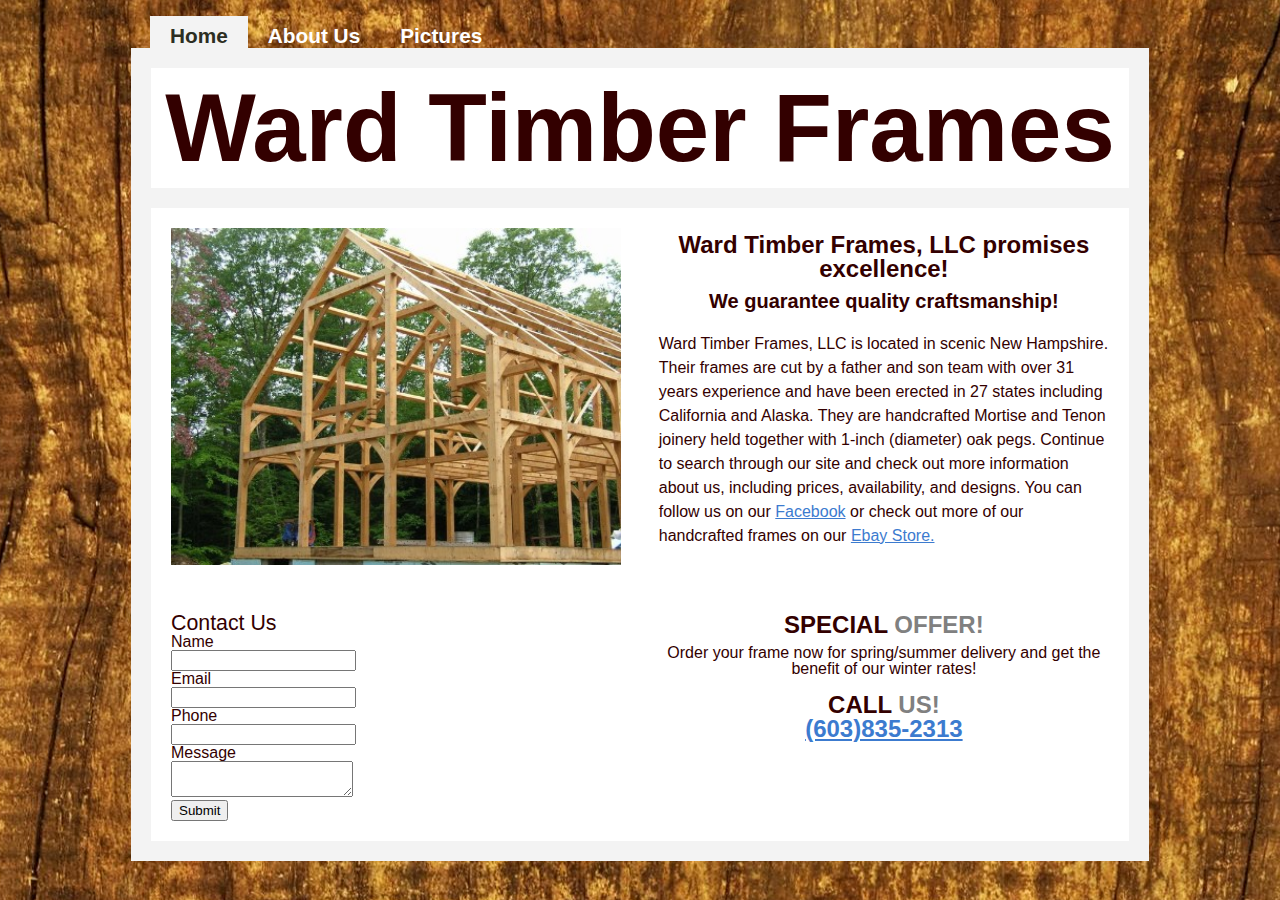
<file: index.html>
<!DOCTYPE html>
<html>
  <head>
    <meta charset="utf-8">
    <title>Ward Timber Frames</title>
    <link href="resources/css/reset.css" type="text/css" rel="stylesheet">
    <link type="text/css" rel="stylesheet" href="resources/css/style.css">
  </head>

<body>

<!-- start header -->
  <header>
    <nav>
      <ul>
	       <a id="current_page_item" href="./" title="Home Page Of Ward
           Timber Frames">Home</a>
         <a href="./AboutUs.html" title="About Us">About Us</a>
         <a href="./pictures.html" title="Pictures">Pictures</a>
      </ul>
  </header>

  <div class="logo-container">
		<h1>Ward Timber Frames</h1>
  </div>
<!-- end header -->

<!-- start page content-->
  <div id="page">
    <div class="timberframe-intro">
      <img id="timberframe"
           src="resources/images/timberframe.jpg"
           alt="Timberframe"
           title="Timber Frame Home">
      <div class="wardtimberframes-intro-text">
        <h3>Ward Timber Frames, LLC promises excellence!</h3>
        <h5>We guarantee quality craftsmanship!</h5>
        <p>
            Ward Timber Frames, LLC is located in scenic New Hampshire. Their
            frames are cut by a father and son team with over 31 years experience
            and have been erected in 27 states including California and Alaska.
            They are handcrafted Mortise and Tenon joinery held together with
            1-inch (diameter) oak pegs. Continue to search through our site and
            check out more information about us, including prices, availability,
            and designs. You can follow us on our
            <a href="http://www.facebook.com/pages/Alstead-NH/Ward-Timber-Frames-LLC/165233093503902?ref=ts" target="_blank">Facebook</a>
            or check out more of our handcrafted frames on our
            <a href="http://stores.ebay.com/Ward-Timber-Frames" target="_blank">Ebay Store.</a>
        </p>
      </div>
    </div>

    <div class="row2-container">
      <div class="contact-form">
        <div class="form_default">
          <div class="sys_yola_form">
            <h2 style="font-size:16pt;">Contact Us</h2>
            <form method='post' action='http://forms.yola.com/formservice/en_US/8a4986c920d5fcc50120e48e545444ef/8a49866a25c305fa0125cdfc60d23f98/8a49866a25c305fa0125cdfc7e9a3f9b/I38/'>
              <div class='yola-form-field'>
                <p class='label'>
                  <label for='yola_form_widget_I38_0'>Name
                  </label>
                </p>
                <input id='yola_form_widget_I38_0' class='text' name='0<text>' type='text' value='' />
                  <input type='hidden' name='0<label>' value='Name' />
              </div>
              <div class='yola-form-field'>
                <p class='label'>
                  <label for='yola_form_widget_I38_1'>Email</label>
                </p>
                  <input id='yola_form_widget_I38_1' class='text' name='1<text>' type='text' value='' />
                  <input type='hidden' name='1<label>' value='Email' />
              </div>
                  <div class='yola-form-field'>
                    <p class='label'>
                      <label for='yola_form_widget_I38_2'>Phone</label>
                    </p>
                    <input id='yola_form_widget_I38_2' class='text' name='2<text>' type='text' value='' />
                    <input type='hidden' name='2<label>' value='Phone' />
                  </div>
                  <div class='yola-form-field'>
                    <p class='label'>
                      <label for='yola_form_widget_I38_3'>Message</label>
                    </p>
                    <textarea id='yola_form_widget_I38_3' name='3<textarea>'></textarea>
                    <input type='hidden' name='3<label>' value='Message' />
                  </div>
                  <input type='hidden' name='redirect' value='http://www.wardtimberframesllc.com/?formI38Posted=true' />
                  <input type='hidden' name='redirect_fail' value='http://www.wardtimberframesllc.com/?formI38PostFailed=true' />
                  <input type='hidden' name='form_name' value='Contact Us' />
                  <input type='hidden' name='site_name' value='Ward Timber Frames' />
                  <input type='hidden' name='destination' value='3OjTzxjyMuUZFheYeU1E2VSfi-DWcFP33elbcHiKshSXYCI=:kl9fEzkEYU7T1W27Yo7t9BDZxHt6uxlOnt71uLCtI_4=' />
                  <p>
                    <input class='submit' type="submit" value="Submit" />
                  </p>
            </form>
          </div>
        </div>
      </div>

  <!-- Start "SPECIAL OFFER SECTION" -->
      <div class="special-offer">
        <h5>SPECIAL <span id="txtspecial">OFFER!</span></h5>
          <p>
            Order your frame now for spring/summer delivery and get the benefit of our winter rates!</FONT></SPAN>
          </p>
          <br>
        <h5>CALL <span id="txtspecial">US!</span></h5>
        <h5><a href="tel:+16038352313">(603)835-2313</a></h5>
      </div>

  <!-- END "SPECIAL OFFER SECTION" -->
    </div>

  </div>




<!-- end page content -->

<!-- start footer -->
<div id='sys_footer' class='sys_footer'></div>



<script type="text/javascript">
            var _yts = _yts || [];
            _yts.push(["_siteId", "8a49866a25c305fa0125cdfc60d23f98"]);
            _yts.push(["_trackPageview"]);
            (function() {
                var yts = document.createElement("script");
                yts.type = "text/javascript";
                yts.async = true;
                yts.src = "http://analytics.yola.net/tracking.js";
                (document.getElementsByTagName("head")[0] || document.getElementsByTagName("body")[0]).appendChild(yts);
            })();
        </script><!-- Start Quantcast tag -->
    <script type="text/javascript" src="http://edge.quantserve.com/quant.js"></script>
    <script type="text/javascript">_qacct="p-b8x17GqsQ_656";quantserve();</script>
    <noscript>
        <a href="http://www.quantcast.com/p-b8x17GqsQ_656" target="_blank"><img src="http://pixel.quantserve.com/pixel/p-b8x17GqsQ_656.gif" style="display: none;" border="0" height="1" width="1" alt="Quantcast"/></a>
    </noscript>
    <!-- End Quantcast tag --></body>


</html>
</file>
<file: resources/css/style.css>
/* General Page Styling */
html {
	font-family: Helvetica;
	font-size: 16px;
	color: #330000;
}

body {
  background-image: url("../images/wood-grain.jpg");
  background-repeat:repeat;
  background-position:center;
	background-attachment: scroll;
}

/* Start HEADER STYLING. */
header {
	display: block;
	width: 980px;
	margin: 1rem auto 0 auto;
}

nav ul {
	display: flex;
	height: 2rem;
}

nav a {
	display: block;
	font-weight: bold;
	float: left;
	margin-right: 0px;
	padding: 10px 20px 0px 20px;
	text-decoration: none;
	font-size: 1.3rem;
	color: white;
	text-decoration: none;
}

nav a:hover {
	background:  #F3F3F3;
	color: #330000;
	border: none;
}

#current_page_item {
	background:  #F3F3F3;
	color: #2C2E22;
}


/* Logo */
.logo-container {
	display: flex;
	background-color: #FFFFFF;
	text-align: center;
	justify-content: center;
	align-items: center;
	width: 978px;
	margin: 0 auto;
	height: 7.5rem;
	border: 20px solid #F3F3F3;
}

.logo-container h1 {
	font-size: 6rem;
	vertical-align: middle;
	color: #330000;
}

/* Page Content Section*/

#page {
	display: flex;
	flex-direction: column;
	width: 938px;
	margin: 0 auto;
	padding: 1.25rem 1.25rem;
	background: #FFFFFF;
	border: 20px solid #F3F3F3;
	border-top: none;
}

.timberframe-intro {
	display: flex;
	justify-content: space-between;

}

.timberframe-intro img {
	width: 48%;
}

.wardtimberframes-intro-text {
	width: 48%;
	text-align: center;
}

.wardtimberframes-intro-text h3 {
	font-size: 1.5rem;
	font-weight: bold;
	padding: .3125rem 0rem;
}

.wardtimberframes-intro-text h5 {
	font-size: 1.25rem;
	font-weight: bold;
	padding: .3125rem 0rem;
}

.wardtimberframes-intro-text p {
	font-size: 1rem;
	padding: 1rem 0rem;
	text-align: left;
	line-height: 150%;
}

.row2-container {
	display: flex;
	justify-content: space-between;
	margin: 3rem 0 0 0;
}

.contact-form {
	width: 48%;
}

.special-offer {
	display: flex;
	flex-direction: column;

	text-align: center;
	width: 48%;
}

.special-offer h5 {
	font-size: 1.5rem;
	font-weight: bold;
}

.special-offer p {
	margin-top: .5rem;
}

#txtspecial {
	font-size: 1.5rem;
	font-weight: bold;
	color: #808080;
}

/* Footer */

.sys_footer {
	text-align: center;
	font-size: 9px;
	color: #CCCCCC;
}

.sys_footer a {
	color: #FFFFFF;
}

.sys_txt{
	font-family: "Trebuchet MS", Arial, Helvetica, sans-serif;
	font-size: 12px;
	color: #330000;
	padding: 0px 0 0 0;
	font-size-adjust: none;
	font-style		: normal;
	font-variant	: normal;

}

a{color:#3C7BCF;}

.sys_txt a img{

	border : none;

}

.sys_txt a{

	text-decoration: none;

}

.sys_txt a:hover{

	text-decoration: none;

}

.sys_txt h1, .sys_txt h2, .sys_txt h3 {
	margin-top: 0em;
}

.sys_txt h1 a, .sys_txt h2 a, .sys_txt h3 a {
	border: none;
	text-decoration: none;
}

.sys_txt h1 a:hover, .sys_txt h2 a:hover, .sys_txt h3 a:hover {
	background: none;
}

.sys_txt h1 {
	letter-spacing: -.075em;
	font-size: 3em;
}

.sys_txt h2 {
	letter-spacing: -.05em;
	font-size: 1.1em;
	font-weight: bold;
	color: #330000;
}

.sys_txt h3 {
	font-size: 1em;
}

.sys_txt h4{
	margin:0;
	padding:10px 0 10px 0;


}

.sys_txt h5{

	margin:0;
	padding:10px 0 10px 0;

}

.sys_txt h6{
	margin:0;
	padding:10px 0 10px 0;


}

.sys_txt p{

	margin:0;
	padding:5px 0;

}

.sys_txt blockquote {

	margin: 0 20px;
	padding:15px 0 15px 30px;
	padding-left: 1em;
	border-left: 5px solid #DDDDDD;

}

.sys_txt ul{

	margin	: 15px 5px;
	padding	: 0 35px;
	line-height:normal;


}

.sys_txt ul li{

	margin : 0;
	padding : 2px 0;
	line-height:normal;
}

h1,
#logo {
  font-style: helvetica;
  font-size: 100px;
  font-weight: bold;
  text-align: center;
  color: white;
}
</file>
